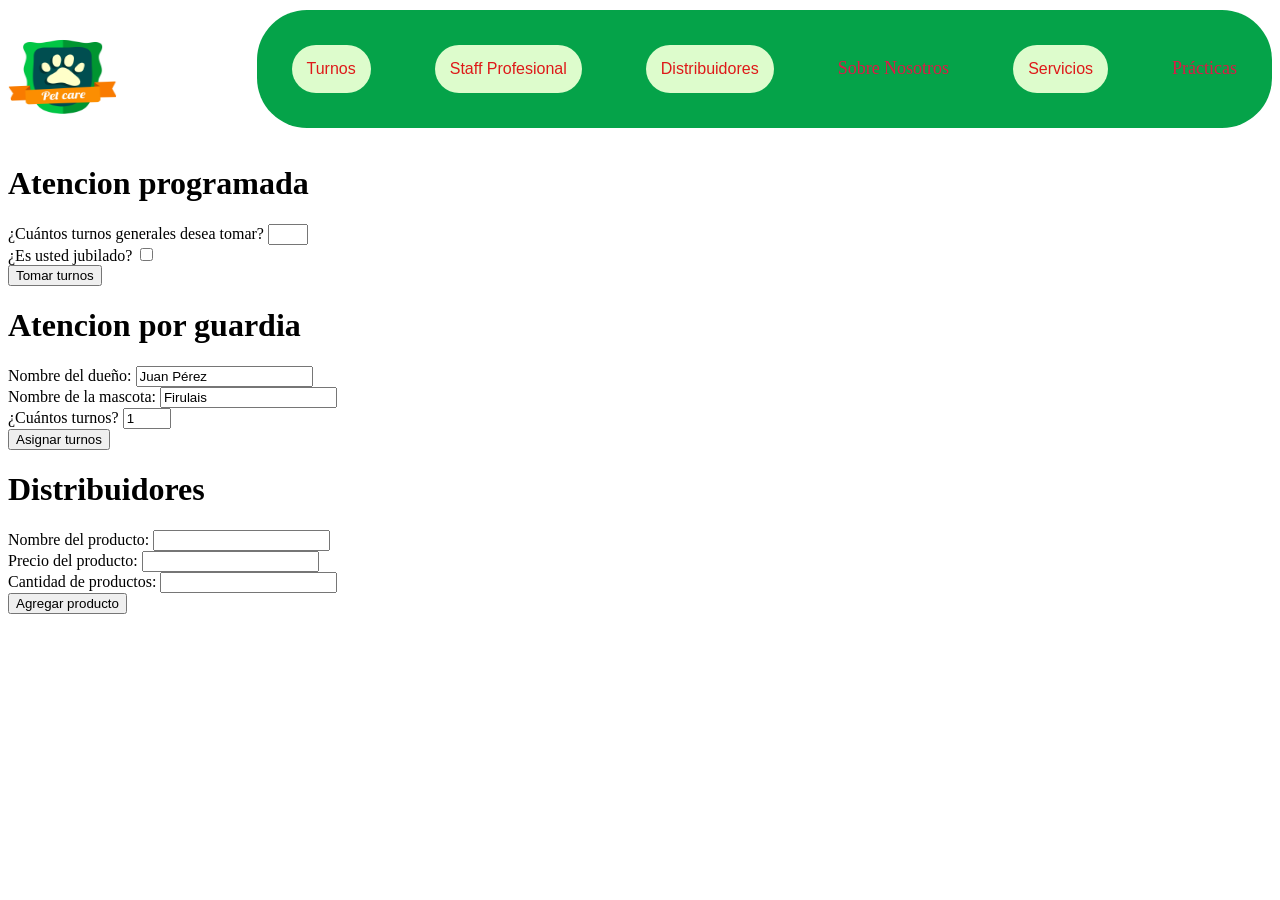
<file: index.html>
<!DOCTYPE html>
<html lang="en">
<head>
    <meta charset='utf-8'>
    <meta http-equiv='X-UA-Compatible' content='IE=edge'>
    <title>Pet Care - Clínica Veterinaria.</title>
    <meta name='viewport' content='width=device-width, initial-scale=1'>
    <link rel='stylesheet' type='text/css' media='screen' href='main.css'>
</head>
<body>
    <header>
        <div class="logo">
            <img src="img/7248230.jpg" alt="logo">
        </div>
        <nav>
            <ul class="botonera">
                <li><button id="boton_turnos">Turnos</button></li>
                <li><button id="boton_staff">Staff Profesional</button></li>
                <li><button id="boton_distribuidores">Distribuidores</button></li>
                <li><a href="./pages/Sobre nosotros.html">Sobre Nosotros</a></li>
                <li><button id="boton_servicios">Servicios</button></li>
                <li><a href="./pages/Practicas.html">Prácticas</a></li>
            </ul>
        </nav>
    </header>
<main>
<h1>Atencion programada</h1>
<section>
        <form id="form_turnos">
            <div id="resultado"></div>
            <label for="cantidad_turnos">¿Cuántos turnos generales desea tomar?</label>
            <input type="number" id="cantidad_turnos" name="cantidad_turnos" min="1" max="5" required>
            <br>
            <label for="jubilado">¿Es usted jubilado?</label>
            <input type="checkbox" id="jubilado" name="jubilado">
            <br>
            <input type="submit" value="Tomar turnos">
        </form>
</section>
<h1>Atencion por guardia</h1>
<section>
        <form id="form_guardia">
        <label for="nombre_paciente">Nombre del dueño:</label>
        <input type="text" id="nombre_paciente" name="nombre_paciente" value="Juan Pérez" required>
        <br>
        <label for="nombre_mascota">Nombre de la mascota:</label>
        <input type="text" id="nombre_mascota" name="nombre_mascota" value="Firulais" required>
        <br>
        <label for="cantidad_pacientes">¿Cuántos turnos?</label>
        <input type="number" id="cantidad_pacientes" name="cantidad_pacientes" min="1" max="10" value="1" required>
        <br>
        <input type="submit" value="Asignar turnos">
        </form>
        <div id="resultados"></div>
</section>
<h1>Distribuidores</h1>
    <section>
    <form id="formulario_producto">
        <label for="nombre">Nombre del producto:</label>
        <input type="text" id="nombre" name="nombre" required>
        <br>
        <label for="precio">Precio del producto:</label>
        <input type="number" id="precio" name="precio" step="0.01" required>
        <br>
        <label for="cantidad">Cantidad de productos:</label>
        <input type="number" id="cantidad" name="cantidad" required>
        <br>
        <input type="submit" value="Agregar producto">
            </form>
            <div id="mensaje"></div>
            <div id="productos"></div>
</section>
</main>
<script src="./script/main.js"></script>
</body>
</html>
</file>
<file: main.css>
header{
    width: 95% auto;
    display: flex;
    justify-content: space-between;
    align-items: center;
    margin: 0 auto;
}
header .logo img{
    width: 110px;
    height: 90px;
    margin-top: 5px;
    cursor: pointer;
    border-radius: 37px;
}
header nav{
    display: flex;
    justify-content: space-between;
    align-items: center;
}
header nav ul{
    margin-top: 2px;
}
header nav ul li{
    padding: 30px;
    display: inline-block;
}
header nav ul li a{
    text-decoration: none;
    text-transform: capitalize;
    color: rgb(222, 25, 70);
    font-size: 18px;
}
header nav ul li a:hover{
    color: #999;
}
header nav ul li a.active{
    color: #ccdcfc;
}
header nav .botonera{
    float: right;
    border-radius: 50px;
    background: rgb(5, 163, 73);
    padding: 5px;
    font-size: 16px;
}
header .botonera li button{
    padding: 15px;
    border: none;
    border-radius: 40px;
    background: #ddfccc;
    font-size: 16px;
    color: rgb(222, 25, 25);
    text-transform: capitalize;
    cursor: pointer;
}
section{
    width: 100%;
    height: 100%;
    display: flex;
}
section .ayuda{
    position: absolute;
    top: 20;
    right: 0;
    width: 50%;
    transform: translateX(40%);
}
section .ayuda h1{
    font-size: 35px;
    font-weight: 900;
    color: rgb(222, 25, 70);
    text-transform: capitalize;
}
section .ayuda h2{
    font-size: 20px;
    font-weight: 600;
    color: rgb(122, 25, 70);
    text-transform: capitalize;
}
section .ayuda h3{
    font-size: 25px;
    font-weight: 600;
    color: rgb(100, 125, 270);
    text-transform: capitalize;
}
section .imagen{
    width: 100%;
    height: 100%;
}
footer{
    background-color: bisque;
}

.redes h2{
    font-style: italic;
    font-size: 40px;
    text-align: center;
    color: rgb(119, 0, 255)
}

footer div {
    width: 100%; 
    height: 100%;
    border: 2px solid black;
    display: flex;
    flex-direction: row;
    justify-content: space-around;
}
</file>
